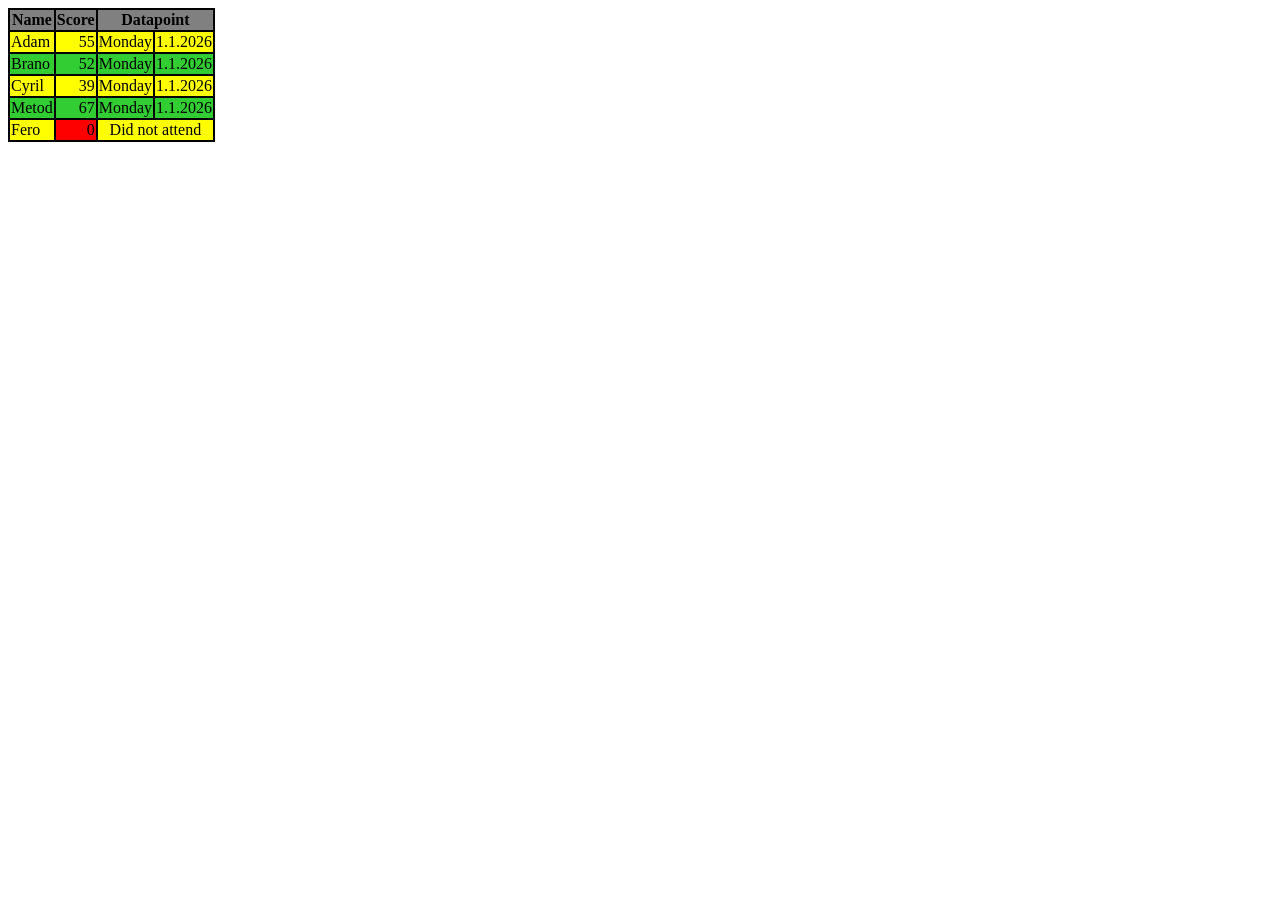
<file: index.html>
<!DOCTYPE html>
<html lang="en">
<head>
    <meta charset="UTF-8">
    <meta name="viewport" content="width=device-width, initial-scale=1.0">
    <title>Stranka</title>
    <link rel="stylesheet" href="style.css">
</head>
<body>
    <table>
        <tr>
            <th class="header">Name</th>
            <th class="header">Score</th>
            <th class="header" colspan="2">Datapoint</th>
        </tr>
        <tr>
            <td>Adam</td>
            <td class="number">55</td>
            <td>Monday</td>
            <td >1.1.2026</td>
        </tr>
        <tr>
            <td>Brano</td>
            <td class="number">52</td>
            <td>Monday</td>
            <td>1.1.2026</td>
        </tr>
        <tr>
            <td>Cyril</td>
            <td class="number">39</td>
            <td>Monday</td>
            <td>1.1.2026</td>
        </tr>
        <tr>
            <td>Metod</td>
            <td class="number">67</td>
            <td>Monday</td>
            <td>1.1.2026</td>
        </tr>
        <tr>
            <td>Fero</td>
            <td class="red">0</td>
            <td colspan="2" style="text-align: center;">Did not attend</td>
        </tr>
    </table>
</body>
</html>
</file>
<file: style.css>
.header{
        background-color: gray;
    }
    
    .number{
        text-align: right;
    }

    table, th, td {
        border: 1px solid;
        border-spacing: 0;
    }

    table {
        background-color: limegreen;
    }
    
    .red{
        background-color: red;
        text-align: right;
    }

    tr:nth-child(even) {
        background-color: yellow;
    }
</file>
